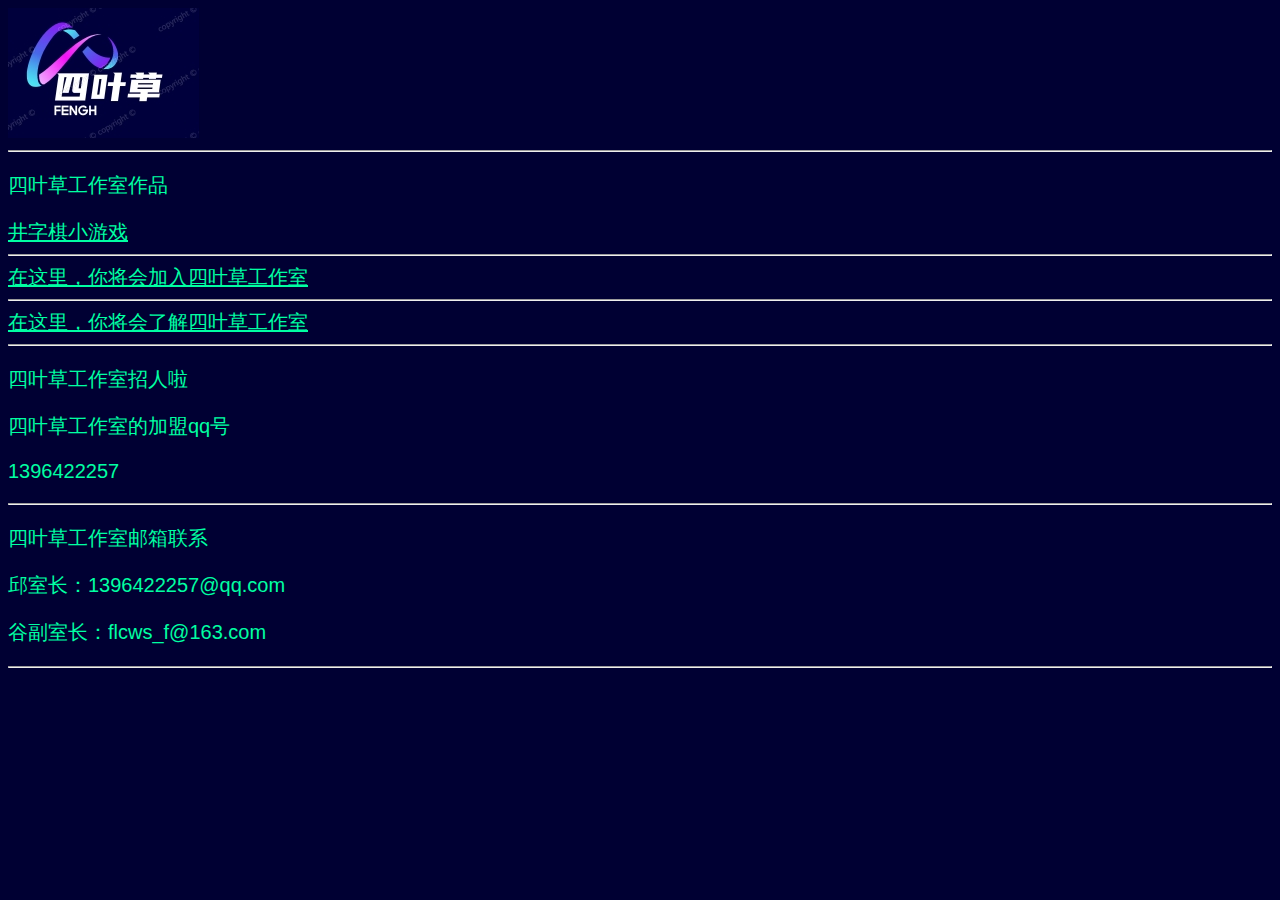
<file: index.html>
<!DOCTYPE html>
<html>
<head>
<meta charset="utf-8">
<title>四叶草官网(fourleavesstraw.com)</title>
</head>
<body bgcolor= #000033>
    <img src="./logo.jpg" style="font-family:arial;color:rgb(0, 255, 162);font-size:20px;" alt="四叶草官网">
    <hr>
    <p style="font-family:arial;color:rgb(0, 255, 162);font-size:20px;">四叶草工作室作品</p>
    <a style="font-family:arial;color:rgb(0, 255, 162);font-size:20px;" href="game.exe">井字棋小游戏</a>

    <hr>
    <a style="font-family:arial;color:rgb(0, 255, 162);font-size:20px;" href="加入四叶草.html">在这里，你将会加入四叶草工作室</a>
    <hr>
    <a style="font-family:arial;color:rgb(0, 255, 162);font-size:20px;" href="liaojiesiyecao.html">在这里，你将会了解四叶草工作室</a>
    <hr>
    <p style="font-family:arial;color:rgb(0, 255, 162);font-size:20px;">四叶草工作室招人啦</p>
    <p style="font-family:arial;color:rgb(0, 255, 162);font-size:20px;">四叶草工作室的加盟qq号</p>
    <p style="font-family:arial;color:rgb(0, 255, 162);font-size:20px;">1396422257</p>
    <hr>
    <p style="font-family:arial;color:rgb(0, 255, 162);font-size:20px;">四叶草工作室邮箱联系</p>
    <p style="font-family:arial;color:rgb(0, 255, 162);font-size:20px;">邱室长：1396422257@qq.com</p>
    <p style="font-family:arial;color:rgb(0, 255, 162);font-size:20px;">谷副室长：flcws_f@163.com</p>
    <hr>

</body>
</html>
</file>
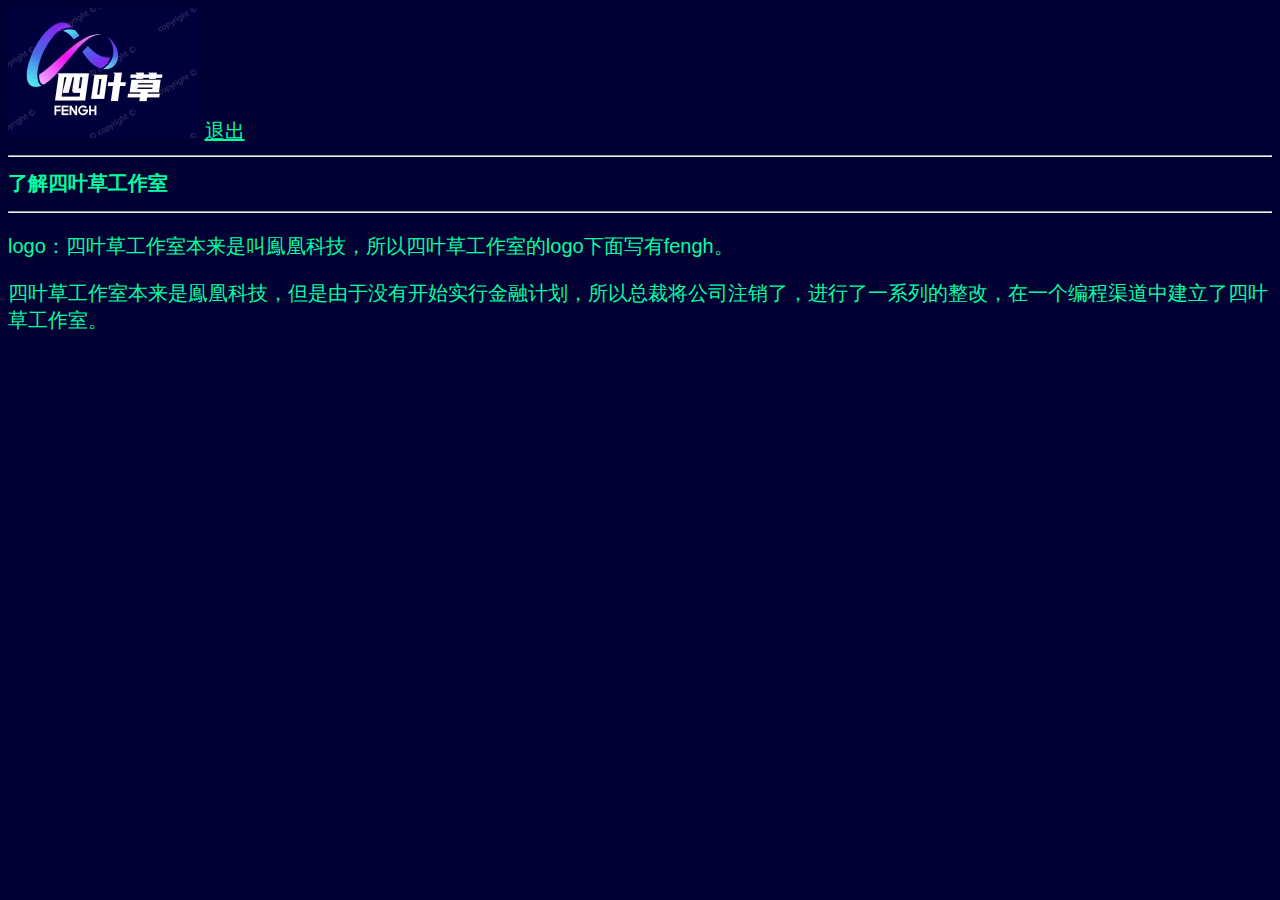
<file: about.html>
<!DOCTYPE html>
<html>
<head>
<title>了解四叶草工作室</title>
<link rel="stylesheet" type="text/css" href="./main.css">
<meta charset="utf-8" name="viewport" content="width=device-width, initial-scale=1.0, minimum-scale=1.0, maximum-scale=1.0, user-scalable=no" />
</head>
<body bgcolor= #000033>
    <img src="./logo.jpg" alt="四叶草官网">
    <a href="javascript:window.history.back();">退出</a>
    <hr>
    <h1>了解四叶草工作室</h1>
    <hr>
    <p>logo：四叶草工作室本来是叫鳯凰科技，所以四叶草工作室的logo下面写有fengh。</p>
    <p>四叶草工作室本来是鳯凰科技，但是由于没有开始实行金融计划，所以总裁将公司注销了，进行了一系列的整改，在一个编程渠道中建立了四叶草工作室。</p>
</body>
</html>
</file>
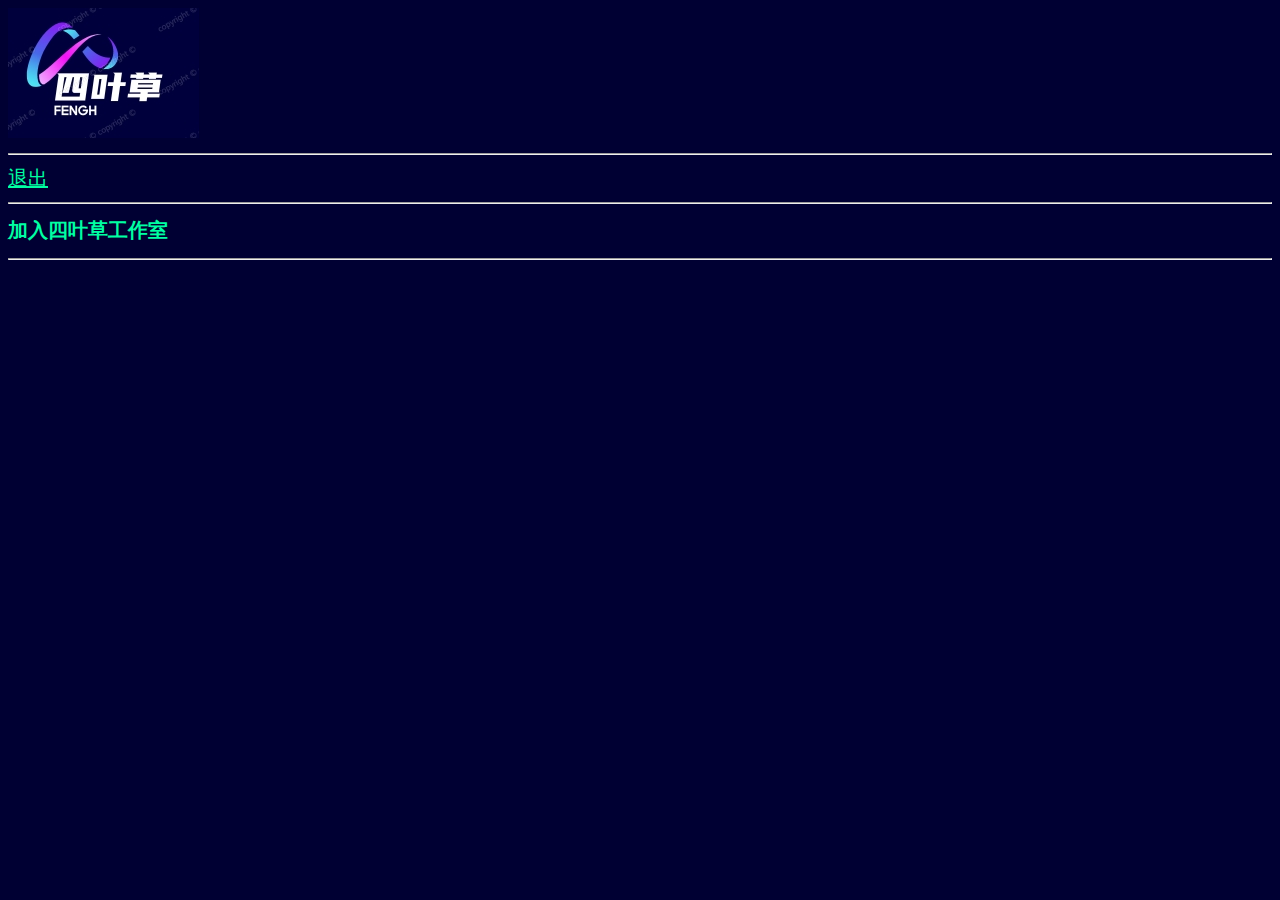
<file: enter.html>
<!DOCTYPE html>
<html>
<head>
<title>加入四叶草工作室</title>
<meta charset="utf-8" name="viewport" content="width=device-width, initial-scale=1.0, minimum-scale=1.0, maximum-scale=1.0, user-scalable=no" />
<link rel="stylesheet" type="text/css" href="./main.css">
</head>
<body bgcolor= #000033>
    <img src="./logo.jpg" alt="四叶草官网">
    <hr>
    <a href="javascript:window.history.back();">退出</a>
    <hr>
    <h1>加入四叶草工作室</h1>
    <hr>
    </body>
</html>
</file>
<file: main.css>
*{font-family:arial;color:rgb(0, 255, 162);font-size:20px;}
</file>
